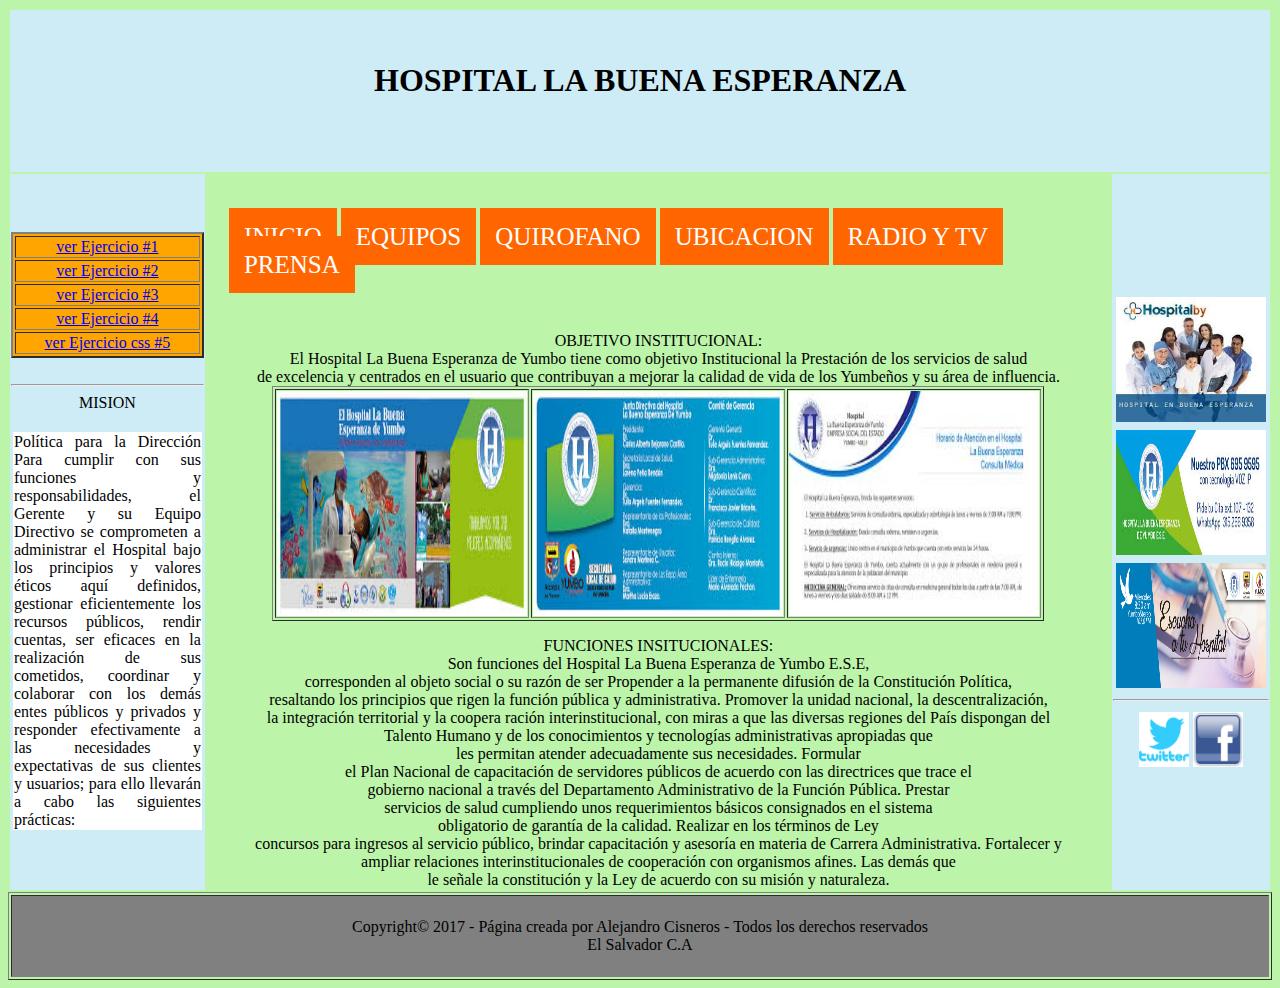
<file: HOSPITAL/index.html>
<html>
 <head ><meta charset="UTF-8">
<link rel="STYLESHEET" type="text/css" href="css/estilo.css"></link>
</head>
<body>
<TABLE WIDTH="100%" HEIGHT="100%" class="menu">
	<TR><TD COLSPAN="6" BGCOLOR="#CEECF5" ALIGN="CENTER"><H1>HOSPITAL LA BUENA ESPERANZA </H1></TD>
	</TR>
	<TD ROWSPAN="8" BGCOLOR="#CEECF5" WIDTH="20%" HEIGHT="10%">
	
	<TABLE BORDER="2" WIDTH="100%" BGCOLOR="ORANGE" ><!-- CELDAS INTERIOR IZQUIERDO-->
	    <TR><TD ALIGN="CENTER" style="color:BLUE"> <a href="ejercicio/hospital.html" target="_blank">ver Ejercicio #1</a></TD></TR>
	    <TR><TD ALIGN="CENTER" style="color:BLUE"> <a href="ejercicio2/hospital1.html" target="_blank"> ver Ejercicio #2 </a></TD></TR>
	      <TR><TD ALIGN="CENTER" style="color:BLUE"> <a href="ejercicio3/hospital3.html" target="_blank"> ver Ejercicio #3</a></TD></TR>
		   <TR><TD ALIGN="CENTER" style="color:BLUE"> <a href="ejercicio4/hospital4.html" > ver Ejercicio #4</a></TD></TR>
		    <TR><TD ALIGN="CENTER" style="color:BLUE"> <a href="ejercicio5/ejercicio5.html" > ver Ejercicio css #5</a></TD></TR>
		  </TABLE>
			 <br> <TABLE  ><!-- CELDAS INTERIOR IZQUIERDO-->
	 <CENTER>  <HR >MISION</HR></CENTER>
	   <br>
	      <TR><TD align="justify" BGCOLOR="WHITE">
		<P>  Política para la Dirección
          Para cumplir con sus funciones y responsabilidades,
          el Gerente y su Equipo Directivo se comprometen a 
		  administrar el Hospital bajo los principios y valores 
		  éticos aquí definidos, gestionar eficientemente los recursos 
		  públicos, rendir cuentas, ser eficaces en la realización
		  de sus cometidos, coordinar y colaborar con los demás
		  entes públicos y privados y responder efectivamente a 
		  las necesidades y expectativas de sus clientes y usuarios; 
		  para ello llevarán a cabo las siguientes prácticas:
		  </TD></TR>
		  </TABLE>
		<td>     </td> 
		<td>     </td>
		<td>     </td>
    <TD > <li><a href="http://hospitaldeyumbo.gov.co/">INICIO</a></li>
	<li><a href="http://www.hospirent.com/?gclid=CLCIgY6WqtICFRgGhgodEdcLBQ">EQUIPOS</a></li>
	<li><a href="http://www.pardell.es/clasificacion-quirofanos.html">QUIROFANO</a></li>
	<li><a href="http://www.doctoraliar.com/centro-medico/hospital+buena+esperanza-1363866">UBICACION</a></li>
	<li><a href="http://hospitaldeyumbo.gov.co/radio-y-t-v/">RADIO Y TV</a></li>
	<li><a href="http://hospitaldeyumbo.gov.co/prensa/">PRENSA</a></li></TD>
	
	 
	<TD WIDTH="20%" HEIGHT="10%" ROWSPAN="8" BGCOLOR="#CEECF5" >
<TABLE BORDER="0" WIDTH="100%"  HEIGHT="20%"><!-- CELDAS INTERIOR DERECHO-->
	   <TR><TD><img src="img/hs2.jpg" width="150px" height="125px"></TD></TR>
	    <TR><TD></TD></TR>
		 <TR><TD><a href="http://hospitaldeyumbo.gov.co/programas-de-salud/">
		<img src="img/hs1.jpg" width="150px" height="125px"></TD></TR>
	      <TR><TD> </TD></TR>
		  <TR><TD><img src="img/hospital.jpg" width="150px" height="125px"></TD></TR>
		  </TABLE >
		  <center> <TABLE BORDER="0" WIDTH="0%" ><!-- CELDAS INTERIOR DERECHO-->
	   <HR></HR>
	   
	      <TR><TD><a href="https://twitter.com/HospitaldeYumbo">
		<img src="img/tw.png" width="50px" height="55px"></TD> 
		  <TD><a href="https://www.facebook.com/hospitalbuenaesperanzadeyumbo">
		<img src="img/fb.jpg" width="50px" height="55px"></TD></TR>
		  </TABLE>
	<TR><TD WIDTH="250%" HEIGHT="10%" COLSPAN="4" ROWSPAN="7">
	<CENTER> <P ALIGN="center">OBJETIVO INSTITUCIONAL:  
	<br>El Hospital La Buena Esperanza de Yumbo tiene 
	como objetivo Institucional  la Prestación de los servicios de salud<br> de 
	excelencia y centrados en el usuario que contribuyan a mejorar la calidad 
	de vida de los Yumbeños y su área de influencia.
	<!--CUERPO INTERIOR TABLAS DE CENTRO-->
	<TABLE BORDER="1" WIDTH="40%" HEIGHT="20%" ALIGN="center">
	   <TR>
	     <TD ><img src="img/hosp1.jpg" width="250px" height="225px"></TD> 
		 <TD ><img src="img/hosp2.jpg" width="250px" height="225px"></TD>
		 <TD><img src="img/hosp3.jpg" width="250px" height="225px"></TD>
	   </TR> 
	</TABLE>	
	<CENTER><P>FUNCIONES INSITUCIONALES: <br>Son funciones del Hospital La Buena Esperanza de Yumbo E.S.E, 
	<br>corresponden al objeto social o su razón de ser

Propender a la permanente difusión de la Constitución Política,
<br> resaltando los principios que rigen la función pública y administrativa.
Promover la unidad nacional, la descentralización,
<br> la integración territorial y la coopera ración interinstitucional, con miras a que las diversas regiones del País dispongan del 
<br>Talento Humano y de los conocimientos y tecnologías administrativas apropiadas que<br> les permitan atender adecuadamente sus necesidades.
Formular 
<br>el Plan Nacional de capacitación de servidores públicos de acuerdo con las directrices que trace el<br> gobierno nacional a través del
  Departamento Administrativo de la Función Pública.
Prestar
<br> servicios de salud cumpliendo unos requerimientos básicos consignados en el sistema<br> obligatorio de garantía de la calidad.
Realizar en los términos de Ley 
<br>concursos para ingresos al servicio público, brindar capacitación y asesoría en materia de 
Carrera Administrativa.
Fortalecer y <br>ampliar relaciones interinstitucionales de cooperación con organismos afines.
Las demás que <br>le señale la constitución y la Ley de acuerdo con su misión y naturaleza.	
	</TD>
	</TR>		
</TABLE>

<table  BORDER WIDTH="100%" HEIGHT="10%">
          <tr>
	   <td BGCOLOR="GREY" ALIGN="CENTER" ><div id="copyright">Copyright&copy; 2017 - Página creada por Alejandro Cisneros - Todos los derechos reservados</div>El Salvador C.A</td>
	 </tr>
   
</table>


</body>

</html>
</file>
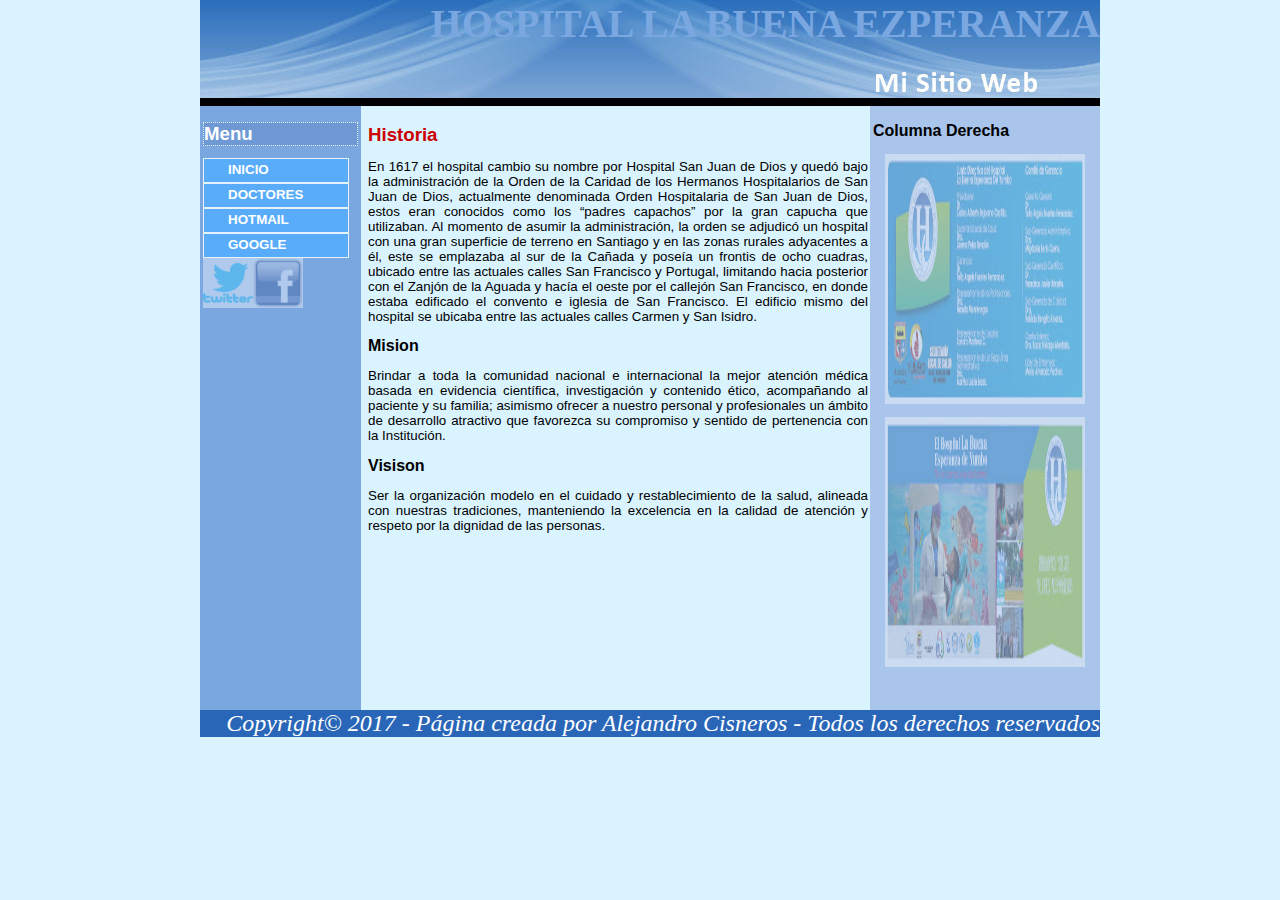
<file: Hospital1/index.html>
<html>
 <head>
     <title> HOSPITAL </title>
	 <link rel="stylesheet" type="text/css" href="style/estilo.css">
  </head>
   <body >
     <div id='cabecera' >
	 <h3>HOSPITAL LA BUENA EZPERANZA</h3>
	   </div>
	   
	  <div class='columnaIzquierda'>
	   <h1 class='titulo'>Menu</h1>
	     <ul>
		 <li><a href="index.html">Inicio</a></li>
         <li><a href="doctores.html">Doctores</a></li>
         <li><a href="https://www.hotmail.com/?mkt=es" target='new'>Hotmail</a></li>
         <li><a href="https://www.google.com.sv" target='new'>Google</a></li>
		 </ul>
		 <br><br>
		 
		 <p><img id="imagen" src="img/tw.png"><img id="imagen" src="img/fb.jpg"></p>
		 </div>
		 
		 <!------ contenido por medio del div llamado en css -->
		 <div id="contenido">
		    <h1>Historia</h1>
			
			<p>
			En 1617 el hospital cambio su nombre por Hospital 
			San Juan de Dios y quedó bajo la administración de 
			la Orden de la Caridad de los Hermanos Hospitalarios
			de San Juan de Dios, actualmente denominada Orden 
			Hospitalaria de San Juan de Dios, estos eran 
			conocidos como los “padres capachos” por la gran 
			capucha que utilizaban.

             Al momento de asumir la administración, la orden
			 se adjudicó un hospital con una gran superficie 
			 de terreno en Santiago y en las zonas rurales 
			 adyacentes a él, este se emplazaba al sur de la
			 Cañada y poseía un frontis de ocho cuadras,
			 ubicado entre las actuales calles San Francisco 
			 y Portugal, limitando hacia posterior con el 
			 Zanjón de la Aguada y hacía el oeste por el 
			 callejón San Francisco, en donde estaba edificado 
			 el convento e iglesia de San Francisco.
			 El edificio mismo del hospital se ubicaba 
			 entre las actuales calles Carmen y San Isidro.
			</p>
			 <h2>Mision</h2>
			
			<p>
			Brindar a toda la comunidad nacional e internacional 
			la mejor atención médica basada en evidencia científica, 
			investigación y contenido ético, acompañando al
			paciente y su familia; asimismo ofrecer a nuestro personal y 
			profesionales un ámbito de desarrollo atractivo que 
			favorezca su compromiso y sentido de pertenencia con la 
			Institución.
			</p>
           <h2>Visison</h2>
			
			<p>
			Ser la organización modelo en el cuidado y 
			restablecimiento de la salud, alineada con 
			nuestras tradiciones, manteniendo la excelencia
			en la calidad de atención y respeto por la 
			dignidad de las personas.
			</p>
            
			
			<br><br>
			
			</div>
			
			<div class="columnaDerecha">
			  <h2>Columna Derecha</h2>
			  <P>
			  <center><img id="imagen1" src="img/hosp2.jpg"></center>
			  </P>
			  <P>
			  <center><img id="imagen1" src="img/hosp1.jpg"></center>
			  </P>
			  </div>
			  
			      <!----- creando el div para el pie de pagina--->
				  
         <div class="pie"> Copyright&copy; 2017 - Página creada por Alejandro Cisneros - Todos los derechos reservados </div>
	

   </body>		

</html>
</file>
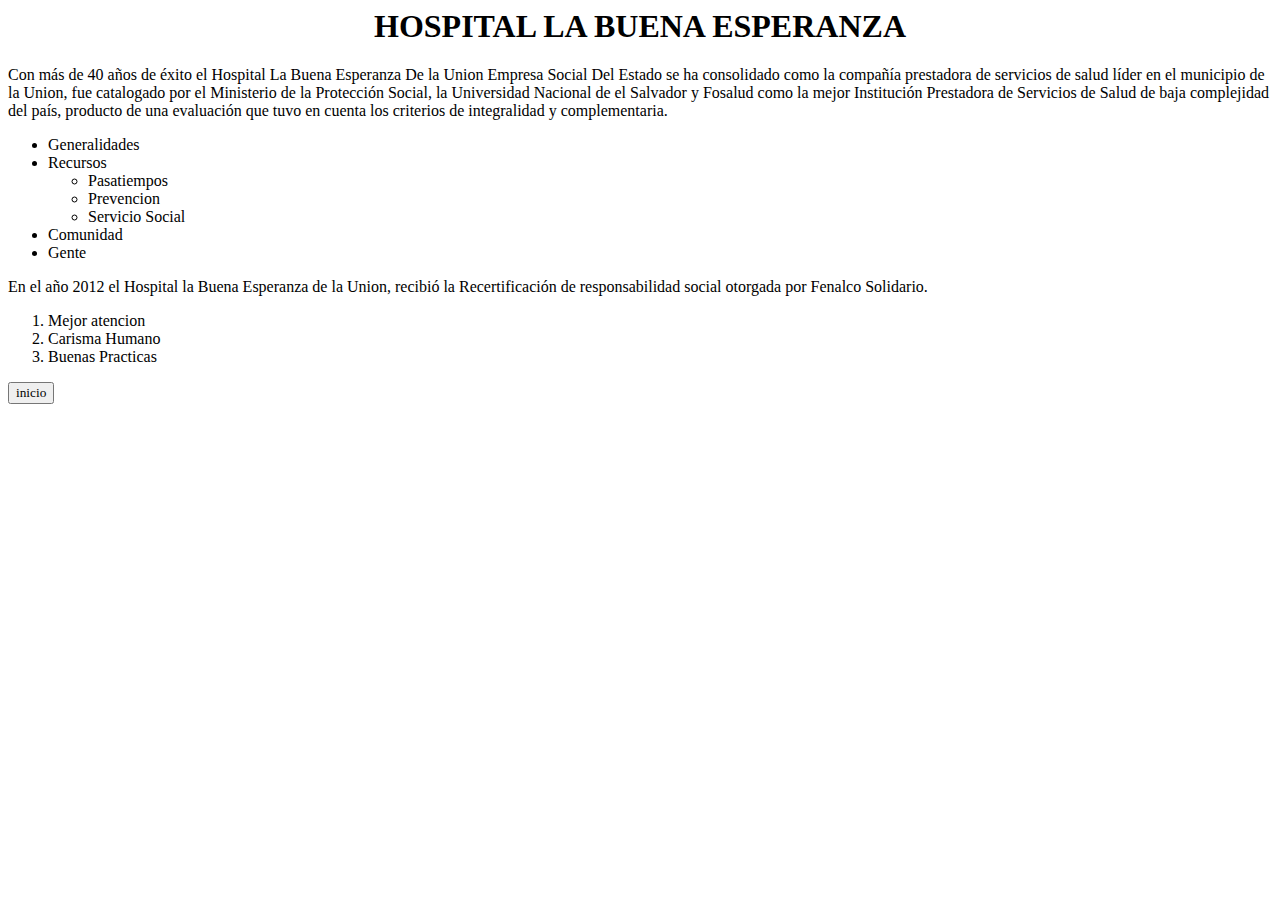
<file: HOSPITAL/hospital1.html>
<html>
  <head>
     <title>HOSPITAL 2</title>
  </heaD>
  <body>
    <center><h1>HOSPITAL LA BUENA ESPERANZA</h1></center>
	<p>Con más de 40 años de éxito el Hospital La Buena Esperanza De la Union Empresa Social Del Estado se ha consolidado como la compañía prestadora 
	de servicios de salud líder en el municipio de la Union, fue catalogado por el Ministerio de la Protección Social, la Universidad Nacional de el Salvador y Fosalud 
	como la mejor Institución Prestadora de Servicios de Salud de baja complejidad del país, producto de una evaluación que tuvo en cuenta los criterios de integralidad y complementaria.
	<!-- aqui estara nuetro eslogan-->
	<ul>
	  <li>Generalidades
	  <li>Recursos
	  <ul>
	    <li>Pasatiempos
		<li>Prevencion
		<li>Servicio Social
	  </ul>
	    <li>Comunidad
		<li>Gente
	</ul>
	<p>En el año 2012 el Hospital la Buena Esperanza de la Union,
	recibió la Recertificación de responsabilidad social otorgada por Fenalco Solidario.
    
	<ol>
	  <li>Mejor atencion
	  <li>Carisma Humano
	  <li>Buenas Practicas 
	</ol>
	<input type="button" value="inicio" onclick="history.back()" style="font-family: Verdana; font-size: 10 pt">
	<!--este enlace hace un boton para retornar-->
 </body>
</html>
</file>
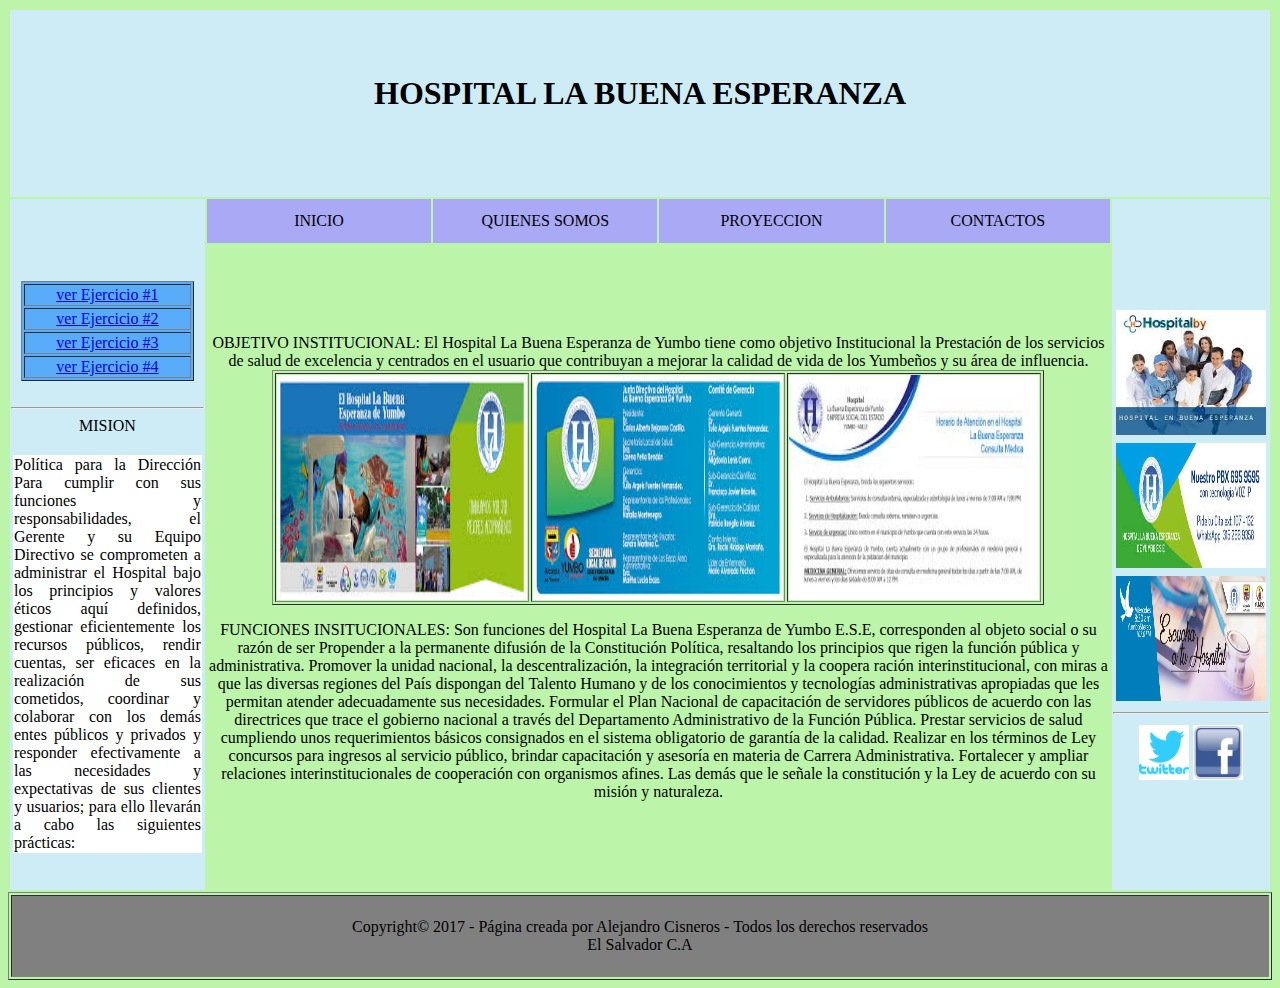
<file: HOSPITAL/tabla.html>
<html>
  <head ><meta charset="UTF-8">
 <style type="text/css">
  body {
  font-size:20px;
    color: BLACK;
    background-color: #BCF5A9}
	h2{
	color:green;
	font-size:50px;
	text-align:left;
	}
	 B{
	color:black
	}
	table {
  border-collapse: separate;
  border-spacing:  2px;
}
ul {
 background-color:#ff900;
		 margin-top:-5px;
		 padding-bottom:15px;
		 font-weight:bold;
		 

}
  </style>
 
    <title>HOSPITAL</title>
  </head>
  <body >
  <TABLE WIDTH="100%" HEIGHT="100%">
	<TR><TD COLSPAN="6" BGCOLOR="#CEECF5" ALIGN="CENTER"><H1>HOSPITAL LA BUENA ESPERANZA </H1></TD>
	</TR>
	<TD ROWSPAN="8" BGCOLOR="#CEECF5" WIDTH="20%" HEIGHT="10%">

	<TABLE BORDER="1" WIDTH="90%" BGCOLOR="#58ACFA" align="center"><!-- CELDAS INTERIOR IZQUIERDO-->
	   <br> <TR><TD ALIGN="CENTER" style="color:BLUE"> <a href="ejercicio/hospital.html" >ver Ejercicio #1</a></TD></TR></br>
	   <br> <TR><TD ALIGN="CENTER" style="color:BLUE"> <a href="ejercicio2/hospital1.html" > ver Ejercicio #2 </a></TD></TR></br>
	      <TR><TD ALIGN="CENTER" style="color:BLUE"> <a href="ejercicio3/hospital3.html" > ver Ejercicio #3</a></TD></TR>
		  <TR><TD ALIGN="CENTER" style="color:BLUE"> <a href="ejercicio4/hospital4.html" > ver Ejercicio #4</a></TD></TR>
		  </TABLE>
		 <br> <TABLE  ><!-- CELDAS INTERIOR IZQUIERDO-->
	 <CENTER>  <HR >MISION</HR></CENTER>
	   <br>
	      <TR><TD align="justify" BGCOLOR="WHITE">
		<P>  Política para la Dirección
          Para cumplir con sus funciones y responsabilidades,
          el Gerente y su Equipo Directivo se comprometen a 
		  administrar el Hospital bajo los principios y valores 
		  éticos aquí definidos, gestionar eficientemente los recursos 
		  públicos, rendir cuentas, ser eficaces en la realización
		  de sus cometidos, coordinar y colaborar con los demás
		  entes públicos y privados y responder efectivamente a 
		  las necesidades y expectativas de sus clientes y usuarios; 
		  para ello llevarán a cabo las siguientes prácticas:
		  </TD></TR>
		  </TABLE >
		  <ul>
	<TD WIDTH="20%" HEIGHT="5%" BGCOLOR="#A9A9F5" align="center">INICIO</TD>
	<TD WIDTH="20%" HEIGHT="5%" BGCOLOR="#A9A9F5" align="center">QUIENES SOMOS</TD>
	<TD WIDTH="20%" HEIGHT="5%" BGCOLOR="#A9A9F5" align="center">PROYECCION</TD>
	<TD WIDTH="20%" HEIGHT="5%" BGCOLOR="#A9A9F5" align="center">CONTACTOS</TD>
	<TD WIDTH="20%" HEIGHT="5%" ROWSPAN="8" BGCOLOR="#CEECF5" >
  </ul>
	<TABLE BORDER="0" WIDTH="100%"  HEIGHT="20%"><!-- CELDAS INTERIOR DERECHO-->
	   <TR><TD><img src="img/hs2.jpg" width="150px" height="125px"></TD></TR>
	    <TR><TD></TD></TR>
		 <TR><TD><a href="http://hospitaldeyumbo.gov.co/programas-de-salud/">
		<img src="img/hs1.jpg" width="150px" height="125px"></TD></TR>
	      <TR><TD> </TD></TR>
		  <TR><TD><img src="img/hospital.jpg" width="150px" height="125px"></TD></TR>
		  </TABLE >
		  <center> <TABLE BORDER="0" WIDTH="0%" ><!-- CELDAS INTERIOR DERECHO-->
	   <HR></HR>
	   
	      <TR><TD><a href="https://twitter.com/?lang=es">
		<img src="img/tw.png" width="50px" height="55px"></TD> 
		  <TD><a href="https://es-la.facebook.com/">
		<img src="img/fb.jpg" width="50px" height="55px"></TD></TR>
		  </TABLE>
	<TR><TD WIDTH="250%" HEIGHT="10%" COLSPAN="4" ROWSPAN="7">
	<CENTER> <P ALIGN="top">OBJETIVO INSTITUCIONAL:  El Hospital La Buena Esperanza de Yumbo tiene 
	como objetivo Institucional  la Prestación de los servicios de salud de 
	excelencia y centrados en el usuario que contribuyan a mejorar la calidad 
	de vida de los Yumbeños y su área de influencia.
	<!--CUERPO INTERIOR TABLAS DE CENTRO-->
	<TABLE BORDER="1" WIDTH="40%" HEIGHT="20%" ALIGN="CENTER">
	   <TR>
	     <TD ><img src="img/hosp1.jpg" width="250px" height="225px"></TD> 
		 <TD ><img src="img/hosp2.jpg" width="250px" height="225px"></TD>
		 <TD><img src="img/hosp3.jpg" width="250px" height="225px"></TD>
	   </TR> 
	</TABLE> <CENTER><P>FUNCIONES INSITUCIONALES: Son funciones del Hospital La Buena Esperanza de Yumbo E.S.E, corresponden al objeto social o su razón de ser

Propender a la permanente difusión de la Constitución Política, resaltando los principios que rigen la función pública y administrativa.
Promover la unidad nacional, la descentralización, la integración territorial y la coopera ración interinstitucional, con miras a que las diversas regiones del País dispongan del Talento Humano y de los conocimientos y tecnologías administrativas apropiadas que les permitan atender adecuadamente sus necesidades.
Formular el Plan Nacional de capacitación de servidores públicos de acuerdo con las directrices que trace el gobierno nacional a través del  Departamento Administrativo de la Función Pública.
Prestar servicios de salud cumpliendo unos requerimientos básicos consignados en el sistema obligatorio de garantía de la calidad.
Realizar en los términos de Ley concursos para ingresos al servicio público, brindar capacitación y asesoría en materia de Carrera Administrativa.
Fortalecer y ampliar relaciones interinstitucionales de cooperación con organismos afines.
Las demás que le señale la constitución y la Ley de acuerdo con su misión y naturaleza.	
	</TD>
	</TR>	
</TABLE>

<table  BORDER WIDTH="100%" HEIGHT="10%">
     <tr>
	   <td BGCOLOR="GREY" ALIGN="CENTER" ><div id="copyright">Copyright&copy; 2017 - Página creada por Alejandro Cisneros - Todos los derechos reservados</div>El Salvador C.A</td>
	 </tr>
   <!--
</table>
  <img src="img/hs1.jpg">
  <img src="img/hs2.jpg" width="600px">
  <p> SOMOS UNA ENTIDAD DE SALUD CON FE EN EL FUTURO Y MEJORAMIENTO EN NLA SALUD DE TODOS LOS AVITANTES DE LA REGION
  SIGA ESTOS ENLACES PARA CONOCER MAS DE NUESTROS SERVICIOS
  
    <table bgcolor="white"border="10" height="5" width="15... "
    <font face="impact" color="white" size="9" > 
	<!--en esta tabla le agregamos una estructura css  -->
   <!-- <tr> 
     <th rowspan="5" width="15"> 
   <tr> 
   <td><img src= "img/ugb.png" hspace="10" width="30" hight="30" border="0"></td> 
    <td>  <a href="ejercicio/hospital.html" target="_blank">ver Ejercicio #1</a></td> 
    <td><a href="ejercicio2/hospital1.html" target="_blank"> ver Ejercicio #2 </a></td> 
    <td> <a href="ejercicio3/hospital3.html" target="_blank"> ver Ejercicio #3</a></td> 
    <td> <a href="ejercicio4/hospital4.html" target="_blank"> ver Ejercicio #4 </a></td> 
    
    <td><a href="http://clase.ugb.edu.sv/">UGB... 
        -->
  </table> 
	
 </body>
</html>
</file>
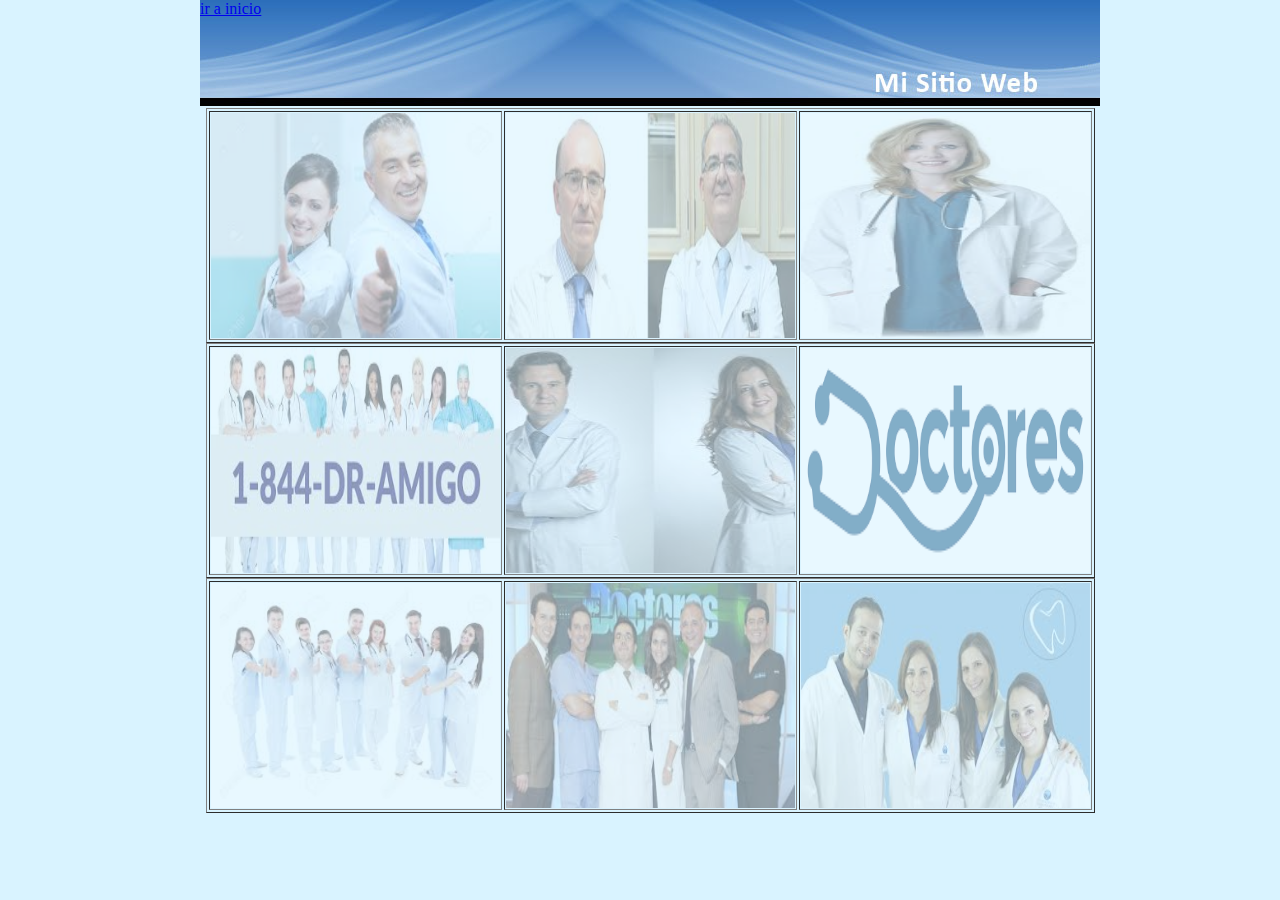
<file: Hospital1/doctores.html>
<html>
 <head>
     <title> HOSPITAL </title>
	 <link rel="stylesheet" type="text/css" href="style/estilo.css">
  </head>
   <body >
  
     <div id='cabecera' >
	  <a href="index.html" >ir a inicio</a>
	
	<br><br>
	<br><br>
	<br><br>
	  <TABLE BORDER="1" WIDTH="40%" HEIGHT="20%" ALIGN="center">
	   <TR>
	     <TD ><img src="img/dr1.jpg" width="289px" height="225px"></TD> 
		 <TD ><img src="img/dr2.jpg" width="289px" height="225px"></TD>
		 <TD><img src="img/dr4.jpg" width="289px" height="225px"></TD>
	   </TR> 
	</TABLE>
	 <TABLE BORDER="1" WIDTH="40%" HEIGHT="20%" ALIGN="center">
	   <TR>
	     <TD ><img src="img/drA.jpg" width="289px" height="225px"></TD> 
		 <TD ><img src="img/dr5.jpg" width="289px" height="225px"></TD>
		 <TD><img src="img/dr.png" width="289px" height="225px"></TD>
	   </TR> 
	</TABLE>
	 <TABLE BORDER="1" WIDTH="40%" HEIGHT="20%" ALIGN="center">
	   <TR>
	     <TD ><img src="img/dr6.jpg" width="289px" height="225px"></TD> 
		 <TD ><img src="img/dr7.jpg" width="289px" height="225px"></TD>
		 <TD><img src="img/dr8.jpg" width="289px" height="225px"></TD>
	   </TR> 
	</TABLE>
	   </body>		   
	   </html>
</file>
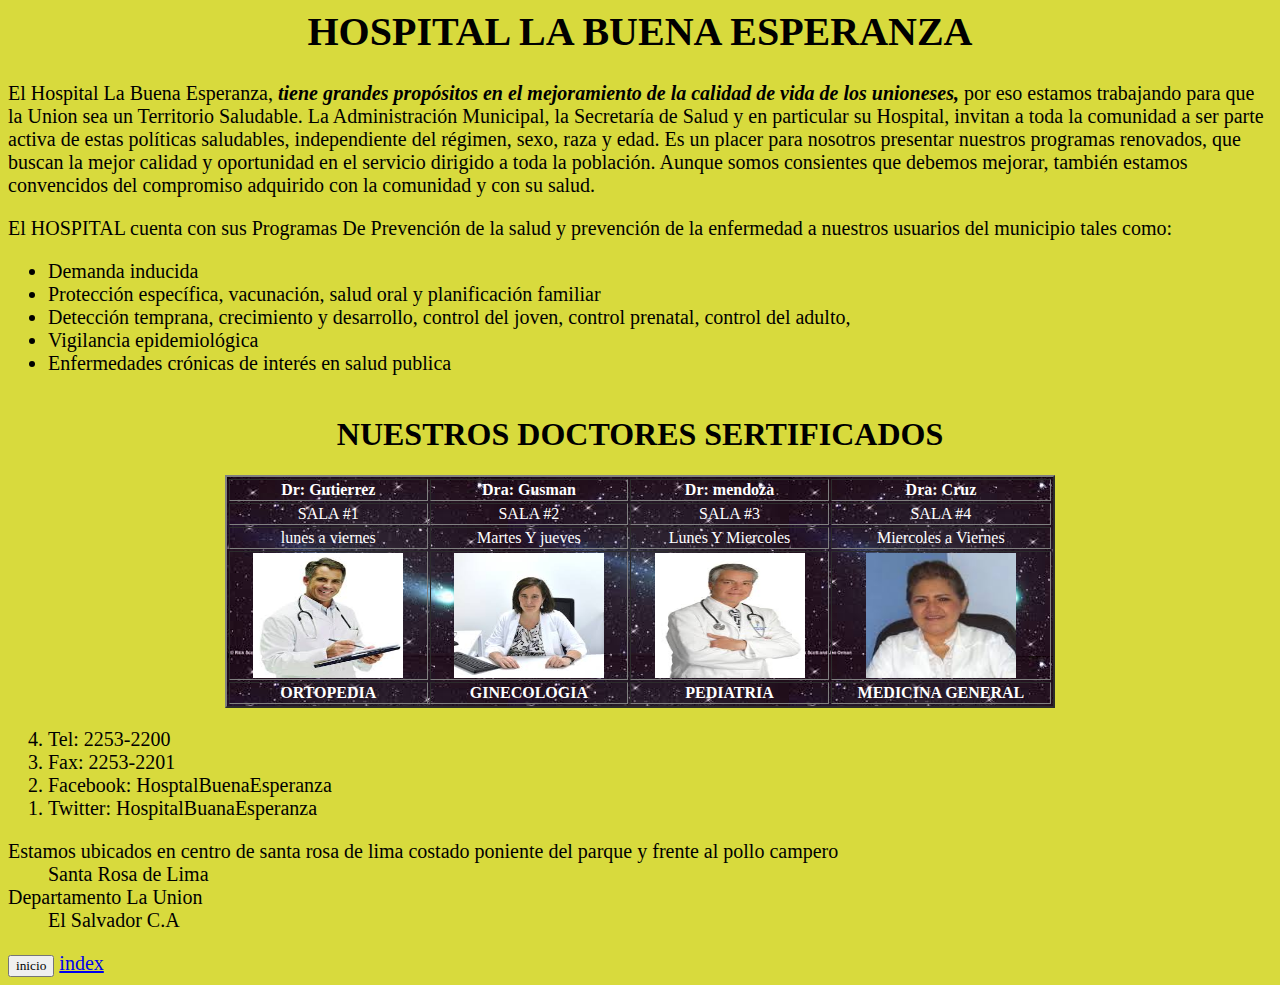
<file: HOSPITAL/ejercicio/hospital.html>
<html>
   <head><meta charset="UTF-8">
 <style type="text/css">
  body {
  font-size:20px;
    color: BLACK;
    background-color: #d8da3d }
	h2{
	color:green;
	font-size:50px;
	text-align:left;
	}
	 B{
	color:black
	}
	th {
	
	color:white;
	}
	td {
	
	color:white;
	}
  </style>
  <meta charset="UTF-8">
    <title>HOSPITAL</title>
  </head>
  <body>
    <center> <h1>HOSPITAL LA BUENA ESPERANZA</h1></center>
	 <p>El Hospital La Buena Esperanza,<i><b> tiene grandes propósitos en el mejoramiento de la calidad de vida de los unioneses, </b></i> por eso estamos 
	 trabajando para que la Union sea un Territorio Saludable.
     La Administración Municipal, la Secretaría de Salud y en particular su Hospital, invitan a toda la comunidad a ser parte activa de estas políticas saludables,
     independiente del régimen, sexo, raza y edad.
     Es un placer para nosotros presentar nuestros programas renovados,  que buscan  la mejor calidad y oportunidad en el servicio dirigido a toda la población.
     Aunque somos consientes que debemos mejorar, también estamos convencidos del compromiso adquirido con la comunidad y con su salud.
   
   <p> El HOSPITAL cuenta con sus Programas De Prevención de la salud y prevención de la enfermedad a nuestros usuarios del municipio tales como:   </p>
   <ul>
      <li>Demanda inducida</li>
	   <li>Protección específica, vacunación, salud oral y planificación familiar</li>
	    <li>Detección temprana, crecimiento y desarrollo, control del joven, control prenatal, control del adulto, </li>
		 <li>Vigilancia epidemiológica</li>
		  <li>Enfermedades crónicas de interés en salud publica</li>
   </ul>
  <table width="830" border="2" align="center" BACKGROUND="../img/estrella.jpg" >
<!--<div style="position:absolute;height:100%;width:100%;"><img src="img/hs2.jpg" style="width:100%;height:100%"></div> 
  -->
  <caption><h1>NUESTROS DOCTORES SERTIFICADOS</h1></caption>
   <thead>
   <tr >
     <th>Dr: Gutierrez</th>
	  <th>Dra: Gusman</th>
	   <th>Dr: mendoza</th>
	    <th>Dra: Cruz</th>
		</tr>
   </thead>
   <tfoot>
   <tr >
  <!--  <h2>NUESTRAS ESPECIALIDADES</h2> -->
    
     <th>ORTOPEDIA</th>
	  <th>GINECOLOGIA</th>
	   <th>PEDIATRIA</th>
	    <th>MEDICINA GENERAL</th>
		</tr>
		</tfoot>
		<thead>
   <tr align="center" >
     <td>SALA #1</td>
	  <td>SALA #2</td>
	   <td>SALA #3</td>
	    <td>SALA #4</td>
		</tr>
   </thead>
  
  <!--  <h2>NUESTROS SERVICIOS ADICIONALES</h2> -->
   <tr align="center" >
     <td>lunes a viernes</td>
	  <td>Martes Y jueves</td>
	   <td>Lunes Y Miercoles</td>
	    <td>Miercoles a Viernes</td>
   </tr>
    <tfoot>
   <tr >
  <!--  <h2>NUESTRAS ESPECIALIDADES</h2> -->
    
     <th><img src="img/guti.jpg" width="150px" height="125px"></th>
	  <th><img src="img/guzman.jpg" width="150px" height="125px"></th>
	   <th><img src="img/mend.jpg" width="150px" height="125px"></th>
	    <th><img src="img/cruz.jpg" width="150px" height="125px"></th>
		</tr>
		</tfoot>
   
	 <!--<tr>
     <a href="Gutierrez.html" target="_blank">perfil Dr:Gutierrez</a></br>
	 <a href="Gusman.html" target="_blank">perfil Dr:Gusman</a></br>
	 <a href="mendoza.html" target="_blank">perfil Dr:Mendoza</a></br>
	 <a href="Cruz.html" target="_blank">perfil Dr:Cruz</a></br>
	  </tr>-->
	  </table>
   
<!--<h2>NUESTROS CONTACTO</h2>-->
    <ol reversed>
     <li>Tel: 2253-2200</li>
	  <li>Fax: 2253-2201</li>
	   <li>Facebook: HosptalBuenaEsperanza</li>
	    <li>Twitter: HospitalBuanaEsperanza</li>
   </ol>
   
   <dl>
     <dt>Estamos ubicados en centro de santa rosa de lima costado poniente del parque y frente al pollo campero</dt>
	   <dd> 
	        Santa Rosa de Lima
		</dd>
    <dt>Departamento La Union</dt>
        <dd>
        El Salvador C.A
        </dd> 		
   </dl>
   <input type="button" value="inicio" onclick="history.back()" style="font-family: Verdana; font-size: 10 pt">
	<!--este enlace hace un boton para retornar-->
	 <a href="../index.html"> index</a>
 </body>
</html>
</file>
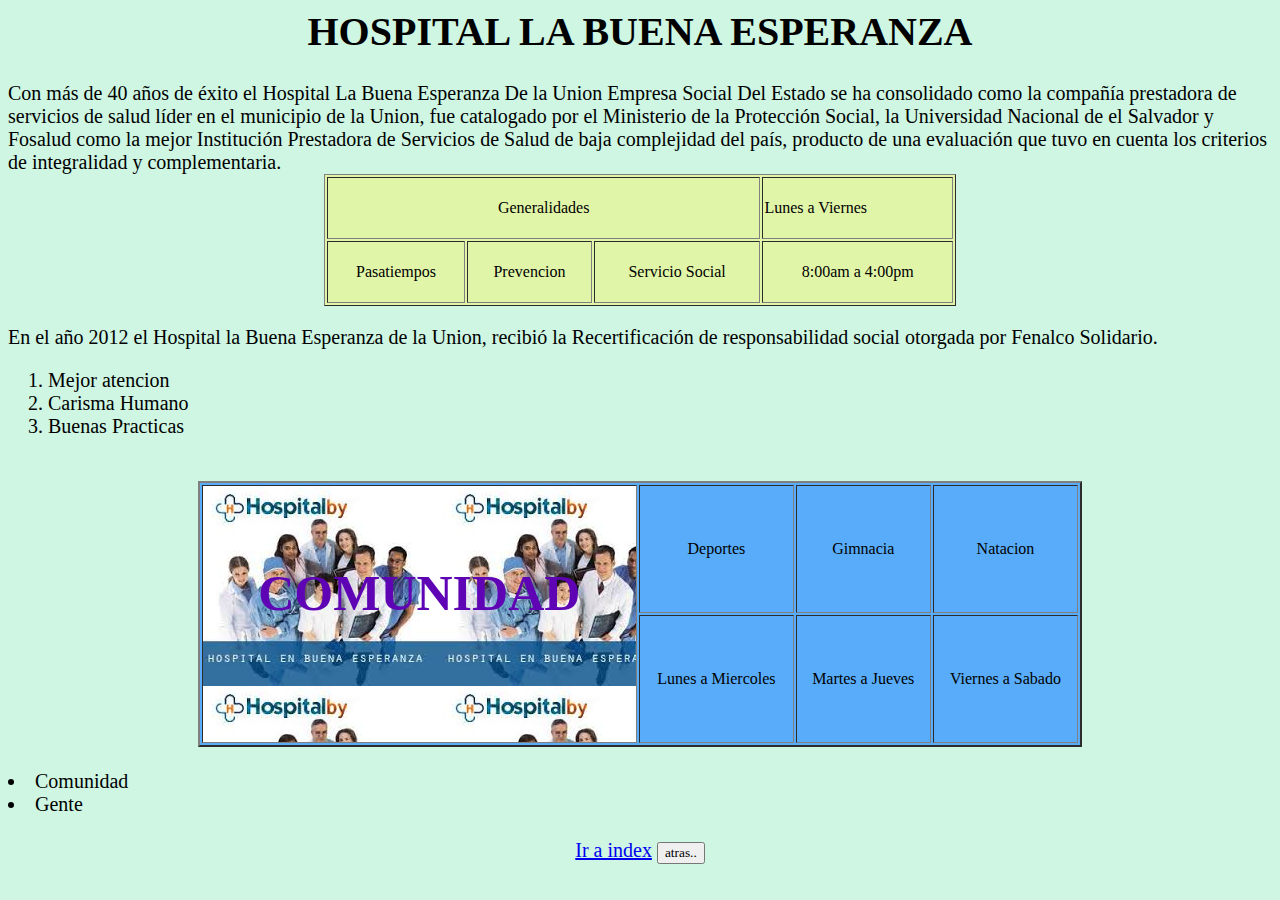
<file: HOSPITAL/ejercicio2/hospital1.html>
<html>
    <head><meta charset="UTF-8">
 <style type="text/css">
  body {
  font-size:20px;
    color: BLACK;
    background-color: #CEF6E3 }
	h2{
	color:#5F04B4;
	font-size:50px;
	text-align:center;
	}
	 B{
	color:black
	}
  </style>
     <title>HOSPITAL 2</title>
  </heaD>
  <body>
    <center><h1>HOSPITAL LA BUENA ESPERANZA</h1></center>
	<p>Con más de 40 años de éxito el Hospital La Buena Esperanza De la Union Empresa Social Del Estado se ha consolidado como la compañía prestadora 
	de servicios de salud líder en el municipio de la Union, fue catalogado por el Ministerio de la Protección Social, la Universidad Nacional de el Salvador y Fosalud 
	como la mejor Institución Prestadora de Servicios de Salud de baja complejidad del país, producto de una evaluación que tuvo en cuenta los criterios de integralidad y complementaria.
	<!-- aqui estara nuetro eslogan-->
	 <table  align="center" bgcolor="#E1F5A9" border="1" height="15%" width="50% "
    <font face="impact" color="white" size="15" > 
	    <tr rowspan="2" width="15">
		 <td colspan="3" align="Center">Generalidades</td><td>Lunes a Viernes</td>
	      
	          </tr>
			  <tr align="Center">
			     <td>Pasatiempos</td> <td>Prevencion</td> <td>Servicio Social</td> <td>8:00am a 4:00pm</td>
	            </tr>
				</table>
				</ul>
	<p>En el año 2012 el Hospital la Buena Esperanza de la Union,
	recibió la Recertificación de responsabilidad social otorgada por Fenalco Solidario.
    
	<ol>
	  <li>Mejor atencion
	  <li>Carisma Humano
	  <li>Buenas Practicas 
	</ol>
	        <br> <table  align="center" border="2" width="70%" height="30%" bgcolor="#58ACFA" >
	    <tr>
		 <td rowspan="2" align="Center" bgcolor=”blue” border="2" width="50%" height="20%" BACKGROUND="../img/hs2.jpg"><h2>COMUNIDAD</h2></td><td align="Center">Deportes</td><td align="Center">Gimnacia</td><td align="Center">Natacion</td>
	      
	          </tr>
			  <tr align="Center">
			     <td>Lunes a Miercoles</td> <td>Martes a Jueves</td> <td>Viernes a Sabado</td>
	            </tr>
				</table></br>
	    <li>Comunidad
		<li>Gente
<center>	<br> <a href="../index.html">Ir a index</a>
		<input type="button" value="atras.." onclick="history.back()" style="font-family: Verdana; font-size: 10 pt">
	<!--este enlace hacer un boton para retornar-->
 </body>
</html>
</file>
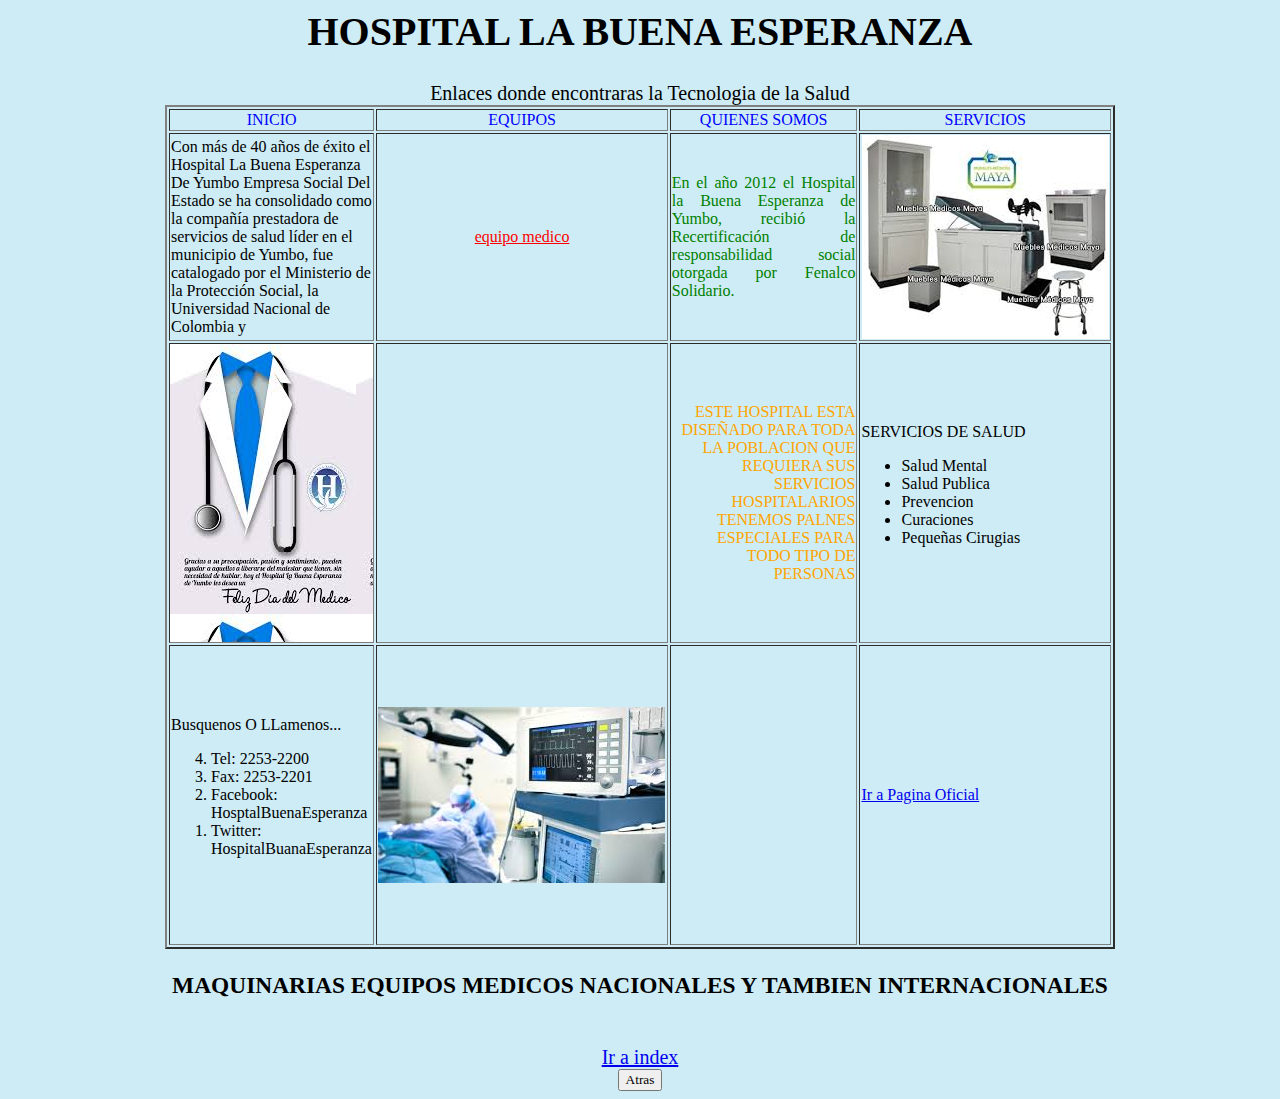
<file: HOSPITAL/ejercicio3/hospital3.html>
<html>
   <head><meta charset="UTF-8">
 <style type="text/css">
  body {
  font-size:20px;
    color: BLACK;
    background-color:#CEECF5 }
	h2{
	color:green;
	font-size:50px;
	text-align:left;
	}
	 B{
	color:black
	}
  </style>
     <title>HOSPITAL 3</title>
  </heaD>
  <body>
    <center><h1>HOSPITAL LA BUENA ESPERANZA</h1></center>
	<center><p>Enlaces donde encontraras la Tecnologia de la Salud
	
	</table>
	<table   border="2" width="950px" height="300px">
	  <tr>
	      <td width="20%" align="center" style="color:blue">INICIO</td>
		  <td width="20%" align="center" style="color:blue">EQUIPOS</td>
		  <td width="20%" align="center" style="color:blue">QUIENES SOMOS</td>
		  <td width="20%" align="center" style="color:blue">SERVICIOS</td>
	   </tr>
	   <tr>
	     <td  >Con más de 40 años de éxito 
		                               el Hospital La Buena Esperanza
									   De Yumbo Empresa Social Del Estado
									   se ha consolidado como la compañía 
									   prestadora de servicios de salud líder
									   en el municipio de Yumbo, fue catalogado 
									   por el Ministerio de la Protección Social,
									   la Universidad Nacional de Colombia y 
									  </td> <td width="20%" align="center"><a href=" http://www.stmedic.com/El_Salvador/ " style="color:red"> equipo medico </a>
									  </td> <td width="20%" align="justify" style="color:green">En el año 2012 el Hospital 
									  la Buena Esperanza de Yumbo, recibió 
									  la Recertificación de responsabilidad 
									  social otorgada por Fenalco Solidario.</td>
									  <td width="20%" align="center"><a href="http://www.masequipomedico.com/catalogos.html  "><img src="img/eqM.jpg"></td>
	   </tr>
	     <tr>
	     <td background="img/hs1.jpg" >  </td>
		 <td height="300px"></td> 
		 <td width="20%" align="right" style="color:orange">ESTE HOSPITAL ESTA DISEÑADO PARA
		 TODA LA POBLACION QUE REQUIERA SUS
		 SERVICIOS HOSPITALARIOS TENEMOS
		 PALNES ESPECIALES PARA TODO TIPO DE 
		 PERSONAS</td> 
		 <td>
		 <p>SERVICIOS DE SALUD
		  <ul>
      <li>Salud Mental</li>
	   <li>Salud Publica</li>
	    <li>Prevencion </li>
		 <li>Curaciones</li>
		  <li>Pequeñas Cirugias</li>
		  </ul>
		 </td>
	   </tr>
	     <tr>
	     <td width="20%" height="200px">
		 <p>Busquenos O LLamenos...
	 	       <ol reversed>
                  <li>Tel: 2253-2200</li>
	              <li>Fax: 2253-2201</li>
	              <li>Facebook: HosptalBuenaEsperanza</li>
	              <li>Twitter: HospitalBuanaEsperanza</li>
               </ol>
		 </td> 
		 <td width="200px" height="200px"><img src="img/equipoM.jpg"></td> 
		 <td height="300px"></td> 
		 <td><a href=" http://hospitaldeyumbo.gov.co/ ">Ir a Pagina Oficial</a></td>
	   </tr>
	</table>
	   <h3>MAQUINARIAS EQUIPOS MEDICOS NACIONALES Y TAMBIEN INTERNACIONALES</H3>
	<!-- <br><a href=" http://www.stmedic.com/El_Salvador/ "><img src="img/doc.jpg"> equipo medico </a>
	 <br><a href="http://www.instrumentalmedico.com/  "> <img src="img/EquiPM.jpg">instrumentos medicos</a>
	 <br><a href=" http://www.equiposmedicos.com.mx/ "><img src="img/equipoM.jpg"> equipo del exterior  </a>
	 <br><a href="http://www.masequipomedico.com/catalogos.html  "><img src="img/eqM.jpg"> catalogo de equipamiento  </a>
	
	</P>-->
	<br> <a href="../index.html">Ir a index</a></br>
		<input type="button" value="Atras" onclick="history.back()" style="font-family: Verdana; font-size: 10 pt">
	<!--este enlace hacer un boton para retornar-->
	</center>
	</body>
</html>
</file>
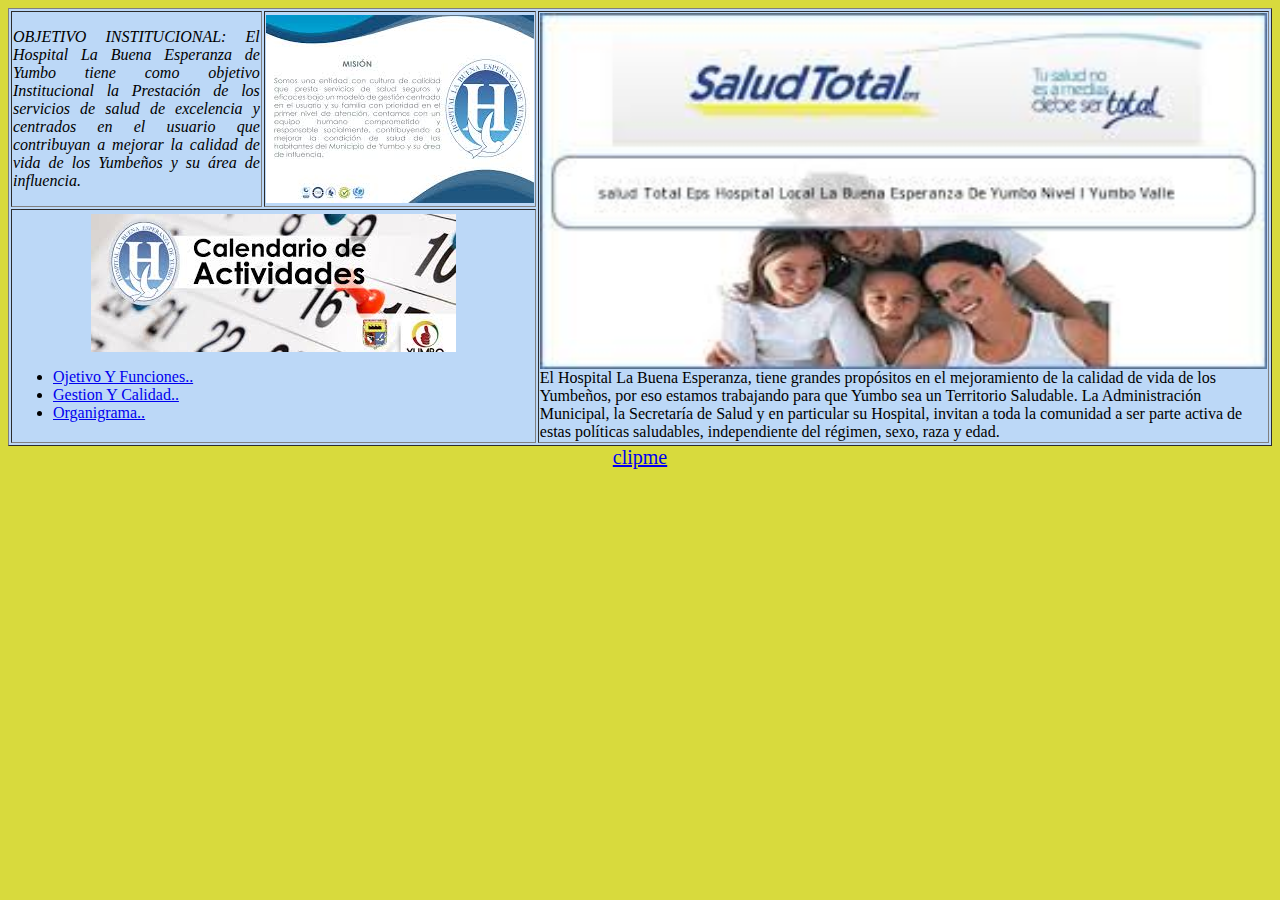
<file: HOSPITAL/ejercicio4/hospital4.html>
<! doctype html>
<html lang="en">
 <head><meta charset="UTF-8">
 <style type="text/css">
  body {
  font-size:20px;
    color: red;
    background-color: #d8da3d }
	h2{
	color:green;
	font-size:50px;
	text-align:left;
	}
	 B{
	color:black
	}
  </style>
  </head>
  <title>HOSPITAL 4</title>
  <body>
 <center> 
 <table   border="1" width="100%" style="color:black" bgcolor="bcd8f7">
	  <tr>
	      <td  width="20%" align="justify"> <font face="verdana"><I>OBJETIVO INSTITUCIONAL:  El Hospital La Buena Esperanza
		  de Yumbo tiene como objetivo Institucional  la Prestación de 
		  los servicios de salud de excelencia y centrados en el usuario
		  que contribuyan a mejorar la calidad de vida de los Yumbeños y 
		  su área de influencia.</td>
		  <td ><a href="img/img2.jpg">
		  <img src="img/img2.jpg"></td>
		  <td rowspan="2"><img border="0" src="img/img1.jpg"  width="100%" align="justify" >El Hospital La Buena Esperanza, tiene grandes propósitos en el mejoramiento de la calidad de vida de los Yumbeños, por eso estamos  trabajando para que Yumbo sea un Territorio Saludable.

La Administración Municipal, la Secretaría de Salud y en particular su Hospital, invitan a toda la comunidad a ser parte activa de estas políticas saludables, independiente del régimen, sexo, raza y edad.</td>
		 
	   </tr>
	    <tr>
	      <td colspan="2"><center><img src="img/img3.jpg" border=0></center>
		  	  <ul>
      <li><a href=" http://hospitaldeyumbo.gov.co/objetivos-y-funciones/ "> Ojetivo Y Funciones..</a></li>
	   <li><a href="http://hospitaldeyumbo.gov.co/gestion-de-calidad/ "> Gestion Y Calidad..</a></li>
	    <li><a href=" http://hospitaldeyumbo.gov.co/organigrama-mapa-de-procesos/ ">Organigrama..</a></li>
		
		  </ul>
		  
		  </td>
		  
	   </tr>
	   </table>
  <!--  <table border="5px"> 
	<tr>
   <td bgcolor="gray"> <a href="index.html">
	     <img src="img/img1.jpg" onclick="history.back()">
	<!--onclick esto hace referencia para retornar AL INICIO AL DARLE CLIC ALA IMAGEN-->
    <!--    </a></td>
	 <td bgcolor="gray">	<a href="http://hospitaldeyumbo.gov.co/programas-de-salud/">
		<img src="img/img3.jpg" border=0>
		</a></td>
	 <td bgcolor="gray">	<a href="img/img2.jpg">
		  <img src="img/img2.jpg">
		  </a></td><br>
		  <a href="img/img4.jpg"> ver imagen </a>
		  <img src="img/img4.jpg" width="950px" height="425px">-->
		  <a href="../index.html">clipme</a>
	</center>
  </body>
  </html>
</file>
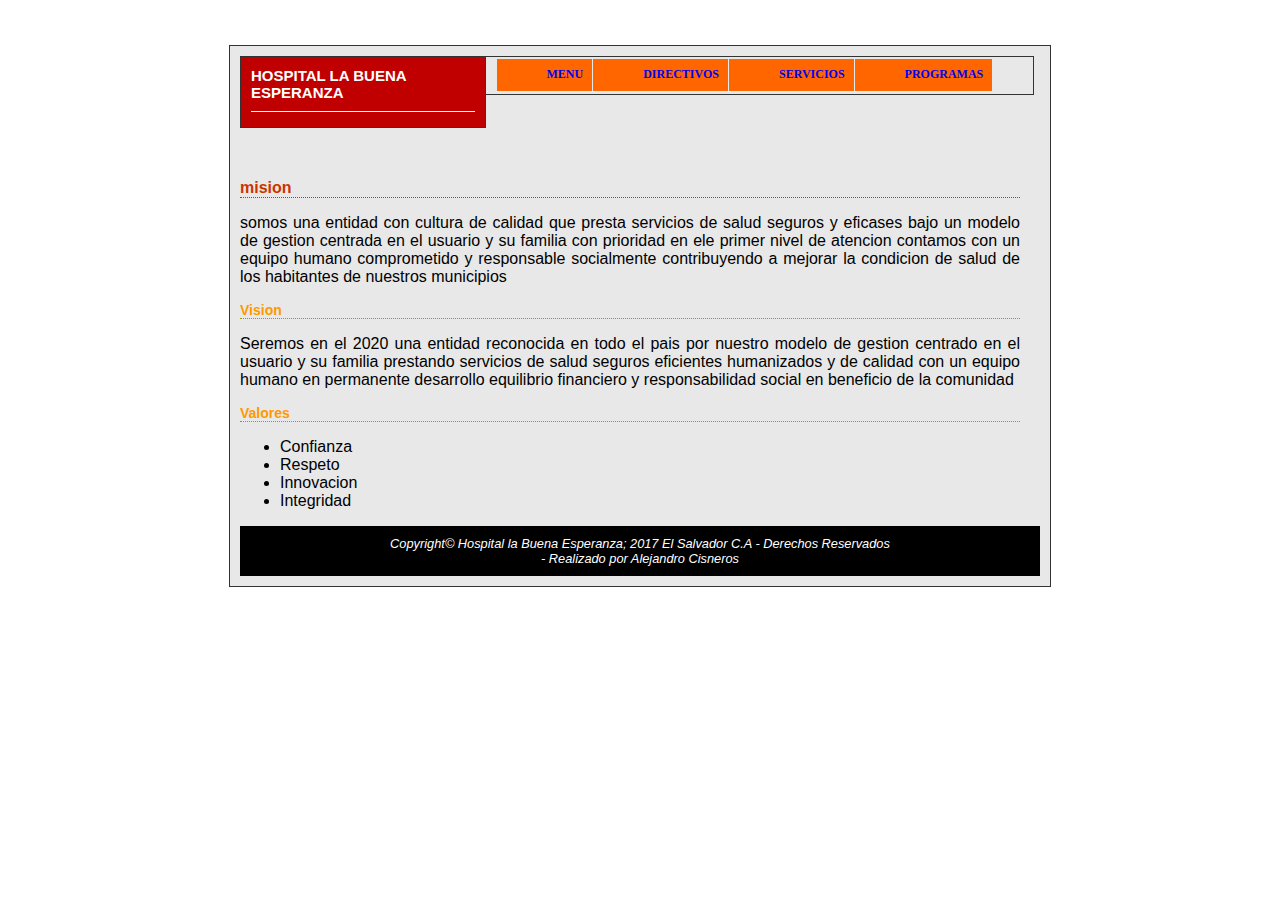
<file: HOSPITAL/ejercicio5/ejercicio5.html>
<html>
  <head>
     <title>HOSPITAL LA BUENA ESPERANZA</title>
	 <link rel="stylesheet" href="../css/estilo1.css">
	 <meta charset="utf-8">
   <head>
   <body>
       <div class="contenedor">
            <div id="encabezado"> 
			 <float><h1>HOSPITAL LA BUENA ESPERANZA</h1></float>
               </div>
			   <div class="menu">
				     <ul>
					     <li><a href="../index.html" >MENU</a></li>
						 <li><a href="http://hospitaldeyumbo.gov.co/directivos/" target="_blank">DIRECTIVOS</a></li>
					     <li><a href="http://hospitaldeyumbo.gov.co/servicios/" target="_blank">SERVICIOS</a></li>
						 <li><a href="http://hospitaldeyumbo.gov.co/programas-de-salud/" target="_blank">PROGRAMAS</a></li>
					
					 </ul>
					 </div>
					 
					 
					 <div class="contenido">
					   <BR> <h2>Mision</h2>
						
						<p>somos una entidad con cultura de calidad que presta servicios de salud seguros y eficases
						bajo un modelo de gestion centrada en el usuario y su familia con prioridad en ele primer nivel de atencion contamos con un equipo humano comprometido y responsable socialmente
						contribuyendo a mejorar la condicion de salud de los habitantes de nuestros municipios
						
						<h3>Vision</h3>
						<p>Seremos en el 2020 una entidad reconocida en todo el pais por nuestro modelo de gestion centrado
						en el usuario y su familia prestando servicios de salud seguros
						eficientes humanizados y de calidad con un equipo humano en permanente desarrollo
						equilibrio financiero y responsabilidad social en beneficio de la comunidad
                        <h3>Valores</h3>
						  <ul>
             <li>Confianza</li>
			 <li>Respeto</li>
			 <li>Innovacion</li>
			 <li>Integridad</li>
			  
          </ul>
						<div class="foter"
						<td bgcolor="black" align="center" ><div id="copyright">Copyright&copy Hospital la Buena Esperanza; 2017 El Salvador C.A - Derechos Reservados</div> - Realizado por Alejandro Cisneros</td>
	                <br>
						</div>
				   </div>
			 
			  </body>
           </html>
</file>
<file: HOSPITAL/css/estilo.css>
body {
  font-size:20px;
    color: BLACK;
    background-color: #BCF5A9}
	h2{
	color:green;
	font-size:50px;
	text-align:left;
	}
	 B{
	color:black
	}
	table {
  border-collapse: separate;
  border-spacing:  2px;
}
.menu{
	padding:0
	
}
.menu li{
display:inline;
}
.menu li a {
	font-family:verdana;
	font-size:25px;
	text-decoration:none;
	float:center;
	padding:15px;
	background-color:#ff6600;
	color:#fff;
}
.menu li a:hover{
	background-color:#ff900;
	margin-top:-5px;
	padding-bottom:15px;
	font-weight:bold;
}
</file>
<file: Hospital1/style/estilo.css>
#cabecera{
	background:url('../img/banner.jpg');
	height: 106px;
	width: 900px;
	background-color: #ff5500;
	margin-left: 200px;
	
}
body{
	margin: 0;
	padding:0;
	border-color: #cc0000;
	background-color:D9F3FF;
	color: #000000;
	
	
}
h3{
	text-align:right ;
	font-size:40px;
	color:7BA7E1;
}
#align{
    border: 1px black solid;
	width:800px;
	margin-left:auto;
	margin-right:auto;
	padding:0px;
	
	}
p, ul, ol, li{
	font: 10pt Arial,gevena,helvetica;
	text-align: justify;
}
h1{
	font: bold 14pt Arial,helvetica,gevena;
}
h2{
	font: bold 12pt Arial,helvetica,gevena;
}

li a:hover{                        
	background-color:#e6f1fb;
	color:000;
}
.titulo{
	background-color:#6e99d4;
	padding:0;
	border: 1px dotted #e6f1fb;
}
.columnaDerecha{
	position: absolute;
	left:870px;
	top:106px;
	width: 224px;
	padding-left:10px;
	z-index:3;
	color:#000000;
	padding:3px;
	background-color:A9C5EB;
	height:598px;

}
.columnaIzquierda{
	position: absolute;
	left:200px;
	width: 155px;
	padding-left:10px;
	margin-top:0px;
	color:#fff;
	padding:3px;
	background-color:7BA7E1;
	height:600px;
	
}
#margen{
	height: 400px;
	width: 900px;
	
	margin-left: 200px;
}
#contenido{
	top:0px;
	padding:5px;
	color:#000000;
	width:500px;
	height:500px;
	margin-left:363px;
	overflow:auto;
	
}
ul{
	list-style-type:none;
	margin:0;
	padding:0;
}
li{
	margin:0;
	float:left;
	border:1px solid #e6f1fb;
	
}
li a{
	display:block;
	background-color:#58ACFA;
	color:#ffffff;
	width:120px;
	padding:3px 0 5px 24px;
	text-decoration:none;
	font-weight:bold;
	text-transform:uppercase;

}
#contenido h1, #contenido2 h2{
	color:#cc0000;
}
img{
	opacity:0.4;
	filter:alpha(opacity=40);
}
img:hover{
	opacity:1.0;
	filter:alpha(opacity=100);
	
}
#imagen{
	width:50px;
	height:50px;
}
#imagen1{
	width:200px;
	height:250px;
}
.pie{
	position:absolute;
	width:900px;
	top:710px;
	margin-left:200px;
	text-align:right;
	
	font-size:150%;
	font-style:italic;
	color:#fff;
	background-color:2966B8;
	
	
}
</file>
<file: HOSPITAL/css/estilo1.css>
body{
	  font-family:verdana,arial,serif;
	  font-size:20px
	  color:#666;
	  text-align:center;
	    }
	.menu{
		padding:1;
		}
	.menu li{
		 display:inline;
	    }
	.menu li a{
		font-family:verdana;
        font-size:12px;
        text-decoration:none;
		float:center;
		padding:15px;
		background-color:#ff6600;	
	    }
	.menu li a:hover{
		 background-color:#ff900;
		 margin-top:-0px;
		 padding-bottom:10px;
		 font-weight:bold;
	    }
	.contenedor{
		   width:820px;
		   border:1px solid #333;
		   background-color:#E8E8E8;
		   margin:45px auto;
		   text-align:left;   
	     }
                                               #encabezado {
		                                          margin:10px;
                                                  padding:10px;
                                                  width:224px;
                                                  height:50px;
                                                  border:1px solid #333;
                                                  background-color:#C00000;
                                                  float:left;
                                                  display:inline;		      
		                                        } 
     #encabezado h1{
	    font-size:15px;
        font-weight:bold;
        width:224px;
        border-bottom:1px solid #fff;
		color:#fff;
		margin:0;
		text-transform:uppercase;
		padding-bottom:10px; 
	    }
	.menu{
		  float:center;
		  margin:10px 10px auto 170;
		  border:1px solid #333;
		  width:630px;
		  height:35px;
	    }
	.menu ul{
		   list-style-type:none;
           margin:6;
           padding:2;   
	    }
	.menu li{
		    margin:0.5;
            float:left;	  
	    }
	  
	.menu li a{
		  background-color:C00000
		  color:#fff;
		  width:90px;
		  padding:8px 9 10px 50px;
		  text-decoration:none;
		  font-weight:bold;
		  text-transform:uppercase;
	    }
	.menu li a:hover{
		  background-color:#003592
	    }
    .contenido{
		   width:780px;
	       clear:both;
		   padding:10px;
	    }
		 h2{
			 font-size:16px;
			 color:#cc3300;
			 width:780px;
			 text-transform:lowercase;
			 border-bottom:1px dotted #cc3300;
		}
        h3{
			width:780px;
			font-size:14px;
			color:#ff9900;
			border-bottom:1px dotted #999900;
		}
        p{
			text-align:justify;
		}
    .foter{
			width:780px;
			text-align:center;
			padding:10px;
			font-size:80%;
			font-style:italic;
			color:#fff;
			background-color:#000;
		}
</file>
